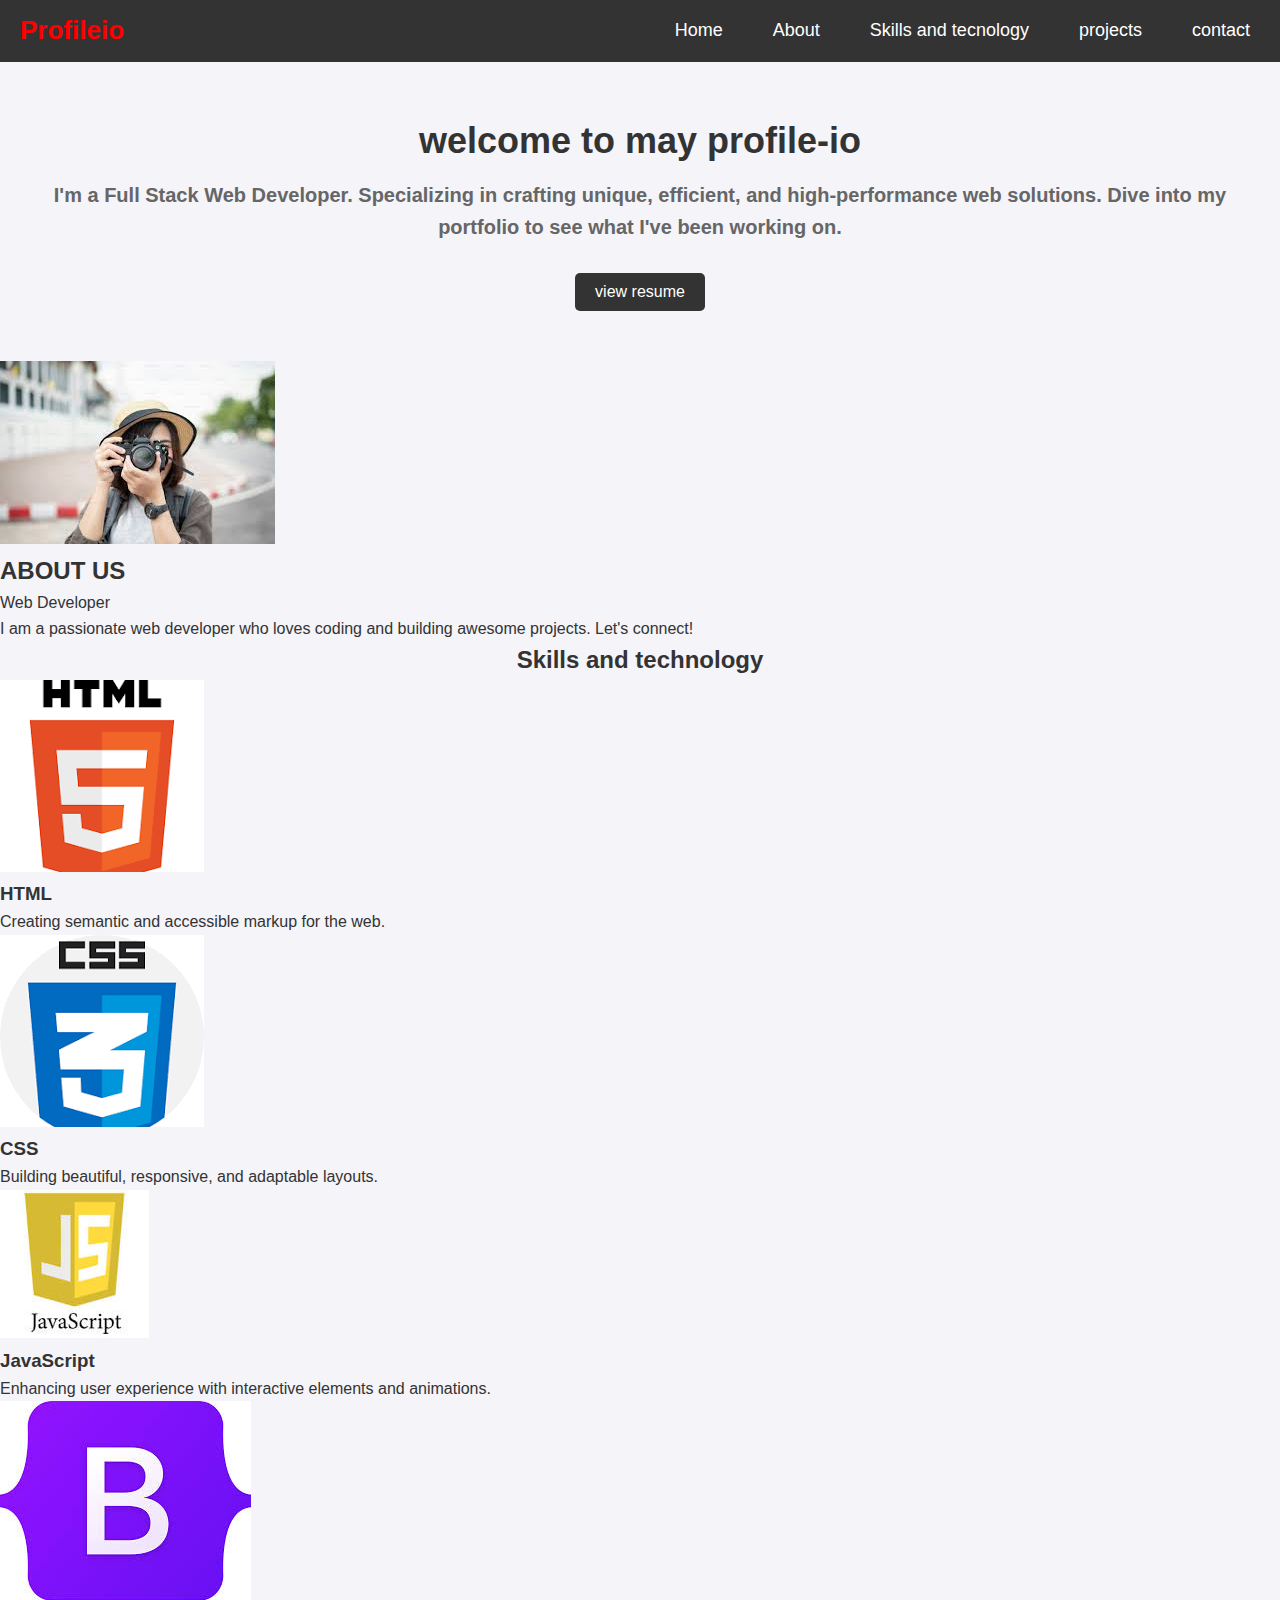
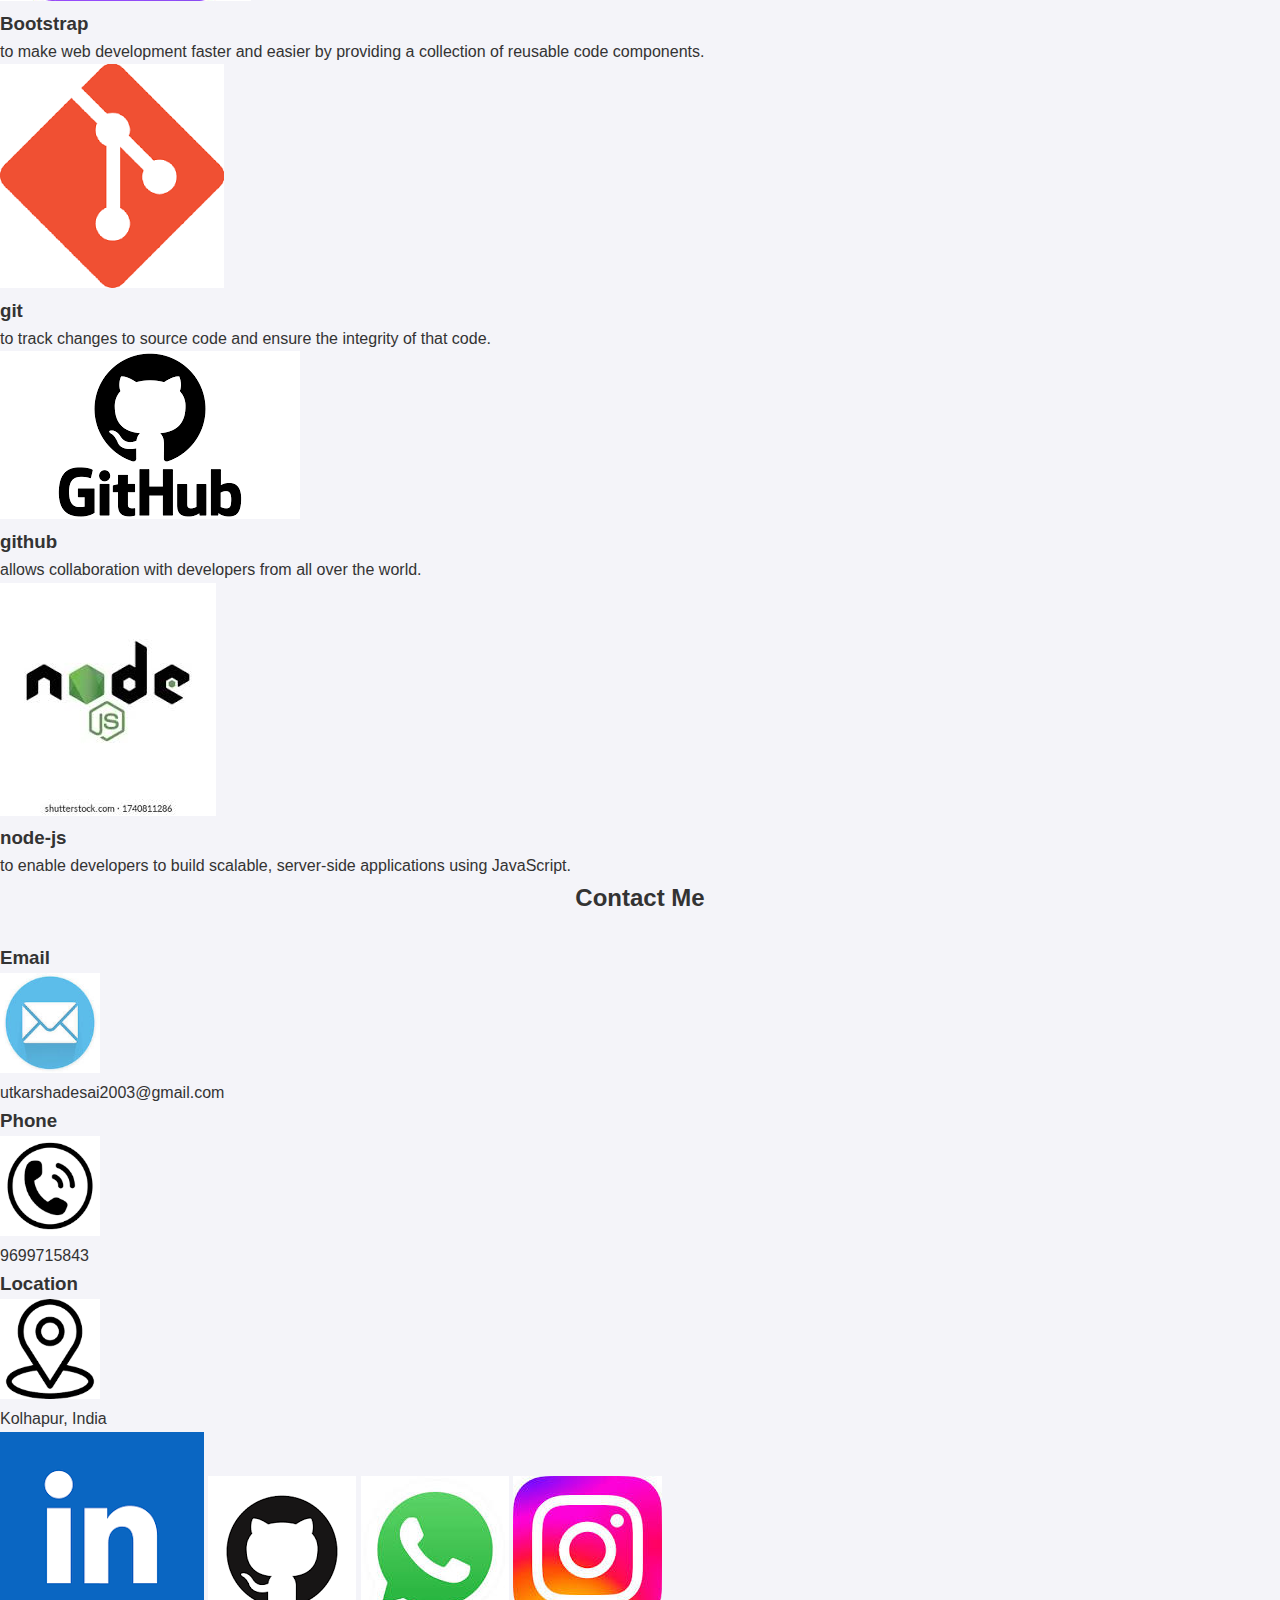
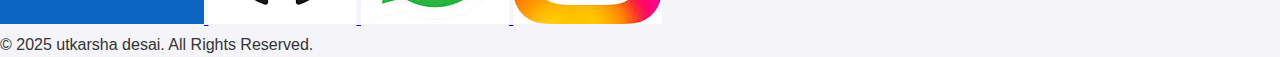
<file: index.html>
<!DOCTYPE html>
<html lang="en">
<head>
    <meta charset="UTF-8">
    <meta name="viewport" content="width=device-width, initial-scale=1.0">
    <link rel="stylesheet" href="styles.css" />
    

    <title>Simple Profile</title>
    
</head>
<body>
<!--header section-->
<header>
    <nav class="navbar">
      <div class="navdiv">
        <div class="logo"><a href="#">Profileio</a> </div>
    <ul>
        
      <li><a href="#">Home</a></li>
      <li><a href="#">About</a></li>
      <li><a href="#">Skills and tecnology</a></li>
      <li><a href="#">projects</a></li>
      <li><a href="#">contact</a></li>

    </ul>
  </nav>



    <div class="profile-container">
        <h1>welcome to may profile-io</h1>
        <h2>I'm a Full Stack Web Developer. Specializing in crafting unique, efficient, and high-performance web solutions. Dive into my portfolio to see what I've been working on.</h2>
        <button>view resume</button>
    </div>
    </header>
    <!--about section-->
    <section id="about" class="section">
      <div class="profile-card">
        <img src="[data-uri]" alt="Profile Picture" class="profile-img">
        <div class="profile-details">
          <h2 class="name">ABOUT US</h2>
          <p class="title">Web Developer</p>
          <p class="bio">I am a passionate web developer who loves coding and building awesome projects. Let's connect!</p>
        </div>
      </div>

    </section>


    <!--skills section-->
    <section id="skills" class="section">

      <div class="container">

        <h2><center>Skills and technology</center></h2>
        <div class="skills-list">
          <div class="skill-item">
            <img src="[data-uri]" alt="HTML">
            <h3>HTML</h3>
            <p>Creating semantic and accessible markup for the web.</p>
          </div>
          <div class="skill-item">
            <img src="[data-uri]" alt="CSS">
            <h3>CSS</h3>
            <p>Building beautiful, responsive, and adaptable layouts.</p>
          </div>
          <div class="skill-item">
            <img src="[data-uri]" alt="JavaScript">
            <h3>JavaScript</h3>
            <p>Enhancing user experience with interactive elements and animations.</p>
          </div>
          <div class="skill-item">
              <img src="[data-uri]" alt="Bootstrap">
              <h3>Bootstrap</h3>
              <p>to make web development faster and easier by providing a collection of reusable code components.</p>
            </div>

            <div class="skill-item">
              <img src="[data-uri]" alt="git">
              <h3>git</h3>
              <p>to track changes to source code and ensure the integrity of that code. </p>
            </div>
            <div class="skill-item">
              <img src="[data-uri]" alt="github">
              <h3>github</h3>
              <p>allows collaboration with developers from all over the world.</p>
            </div>
            <div class="skill-item">
              <img src="[data-uri]" alt="node-js">
              <h3>node-js</h3>
              <p>to enable developers to build scalable, server-side applications using JavaScript.</p>
            </div>
        </div>
      </div>
    </section>

    <!--contact section-->
    
      

    <section id="contact" class="section">
        <div class="container">
            <h2><center>Contact Me</center></h2>
            <br>
            <div class="contact-info">
                
                <div class="info-item">
                    <h3>Email</h3>
                    <div class="contact-details">
                       
                            <img src="[data-uri]" height="100px" width="100px" alt="Email Icon" class="contact-icon">
                            <p>utkarshadesai2003@gmail.com</p>
                        </a>
                    </div>
                </div>
      
                
                <div class="info-item">
                    <h3>Phone</h3>
                    <div class="contact-details">
                        
                            <img src="[data-uri]" height="100px" width="100px" alt="Phone Icon" class="contact-icon">
                            <p>9699715843</p>
                        </a>
                    </div>
                </div>
      
                
                <div class="info-item">
                    <h3>Location</h3>
                    <div class="contact-details">
                        <img src="[data-uri]" height="100px" width="100px" alt="Location Icon" class="contact-icon">
                        <p>Kolhapur, India</p>
                    </div>
                </div>
            </div>
        </div>
      </section>
      <div class="social-links">
        <a href="https://www.linkedin.com/utkaesha desai/" target="_blank">
          <img src="[data-uri]" alt="LinkedIn" class="social-icon">
        </a>
        <a href="https://www.github.com/utkarshadesai@2003" target="_blank">
          <img src="[data-uri]" alt="GitHub" class="social-icon">
        </a>
        <a href="https://www.whatsapp.com/utkarshadesai_17/" target="_blank">
          <img src="[data-uri]"  alt="whatsapp" class="social-icon">
        </a>
        <a href="https://www.instagram.com/utkarshadesai_17/" target="_blank">
          <img src="[data-uri]"  alt="instagram" class="social-icon">
        </a>
        
      </div>
    </div>
  </section>
  <footer>
    <div class="container">
      <p> &copy; 2025 utkarsha desai. All Rights Reserved.</p>
    </div>
  </footer>

      

      </section>

</body>
</html>
</file>
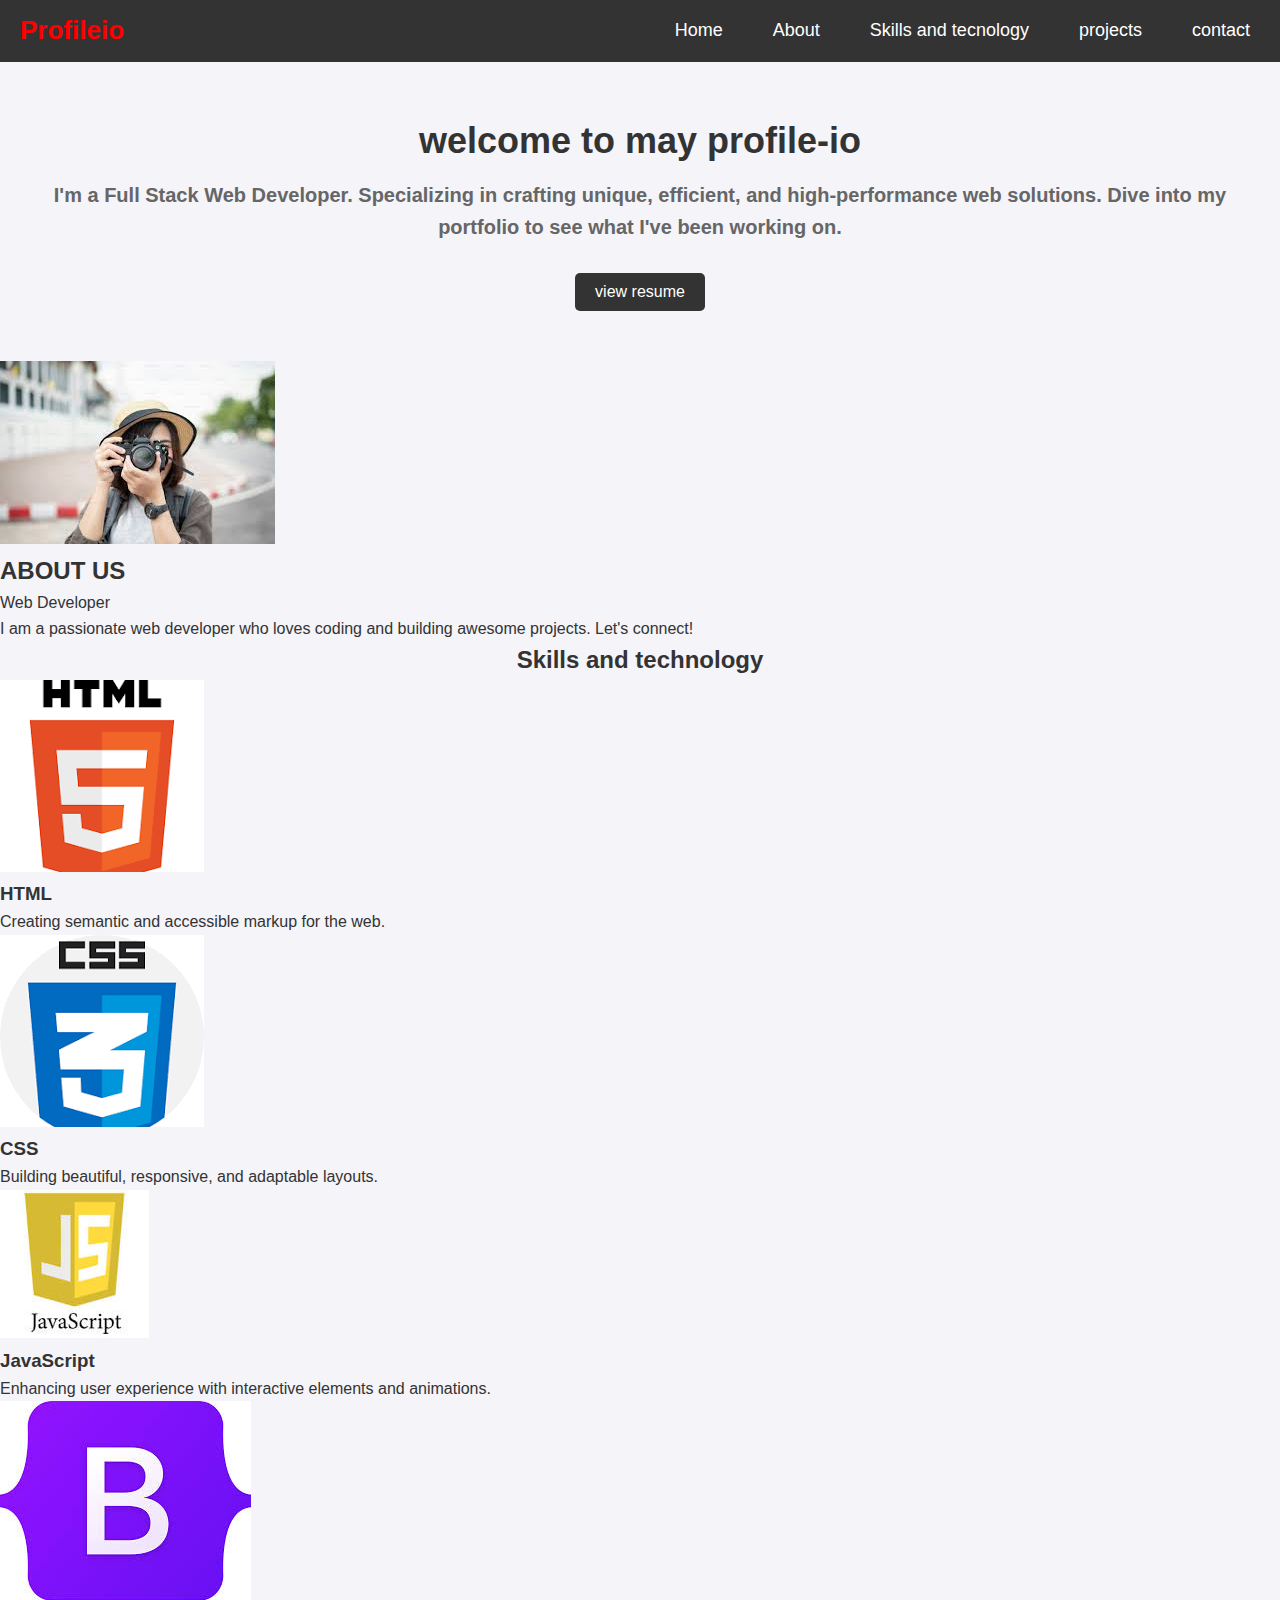
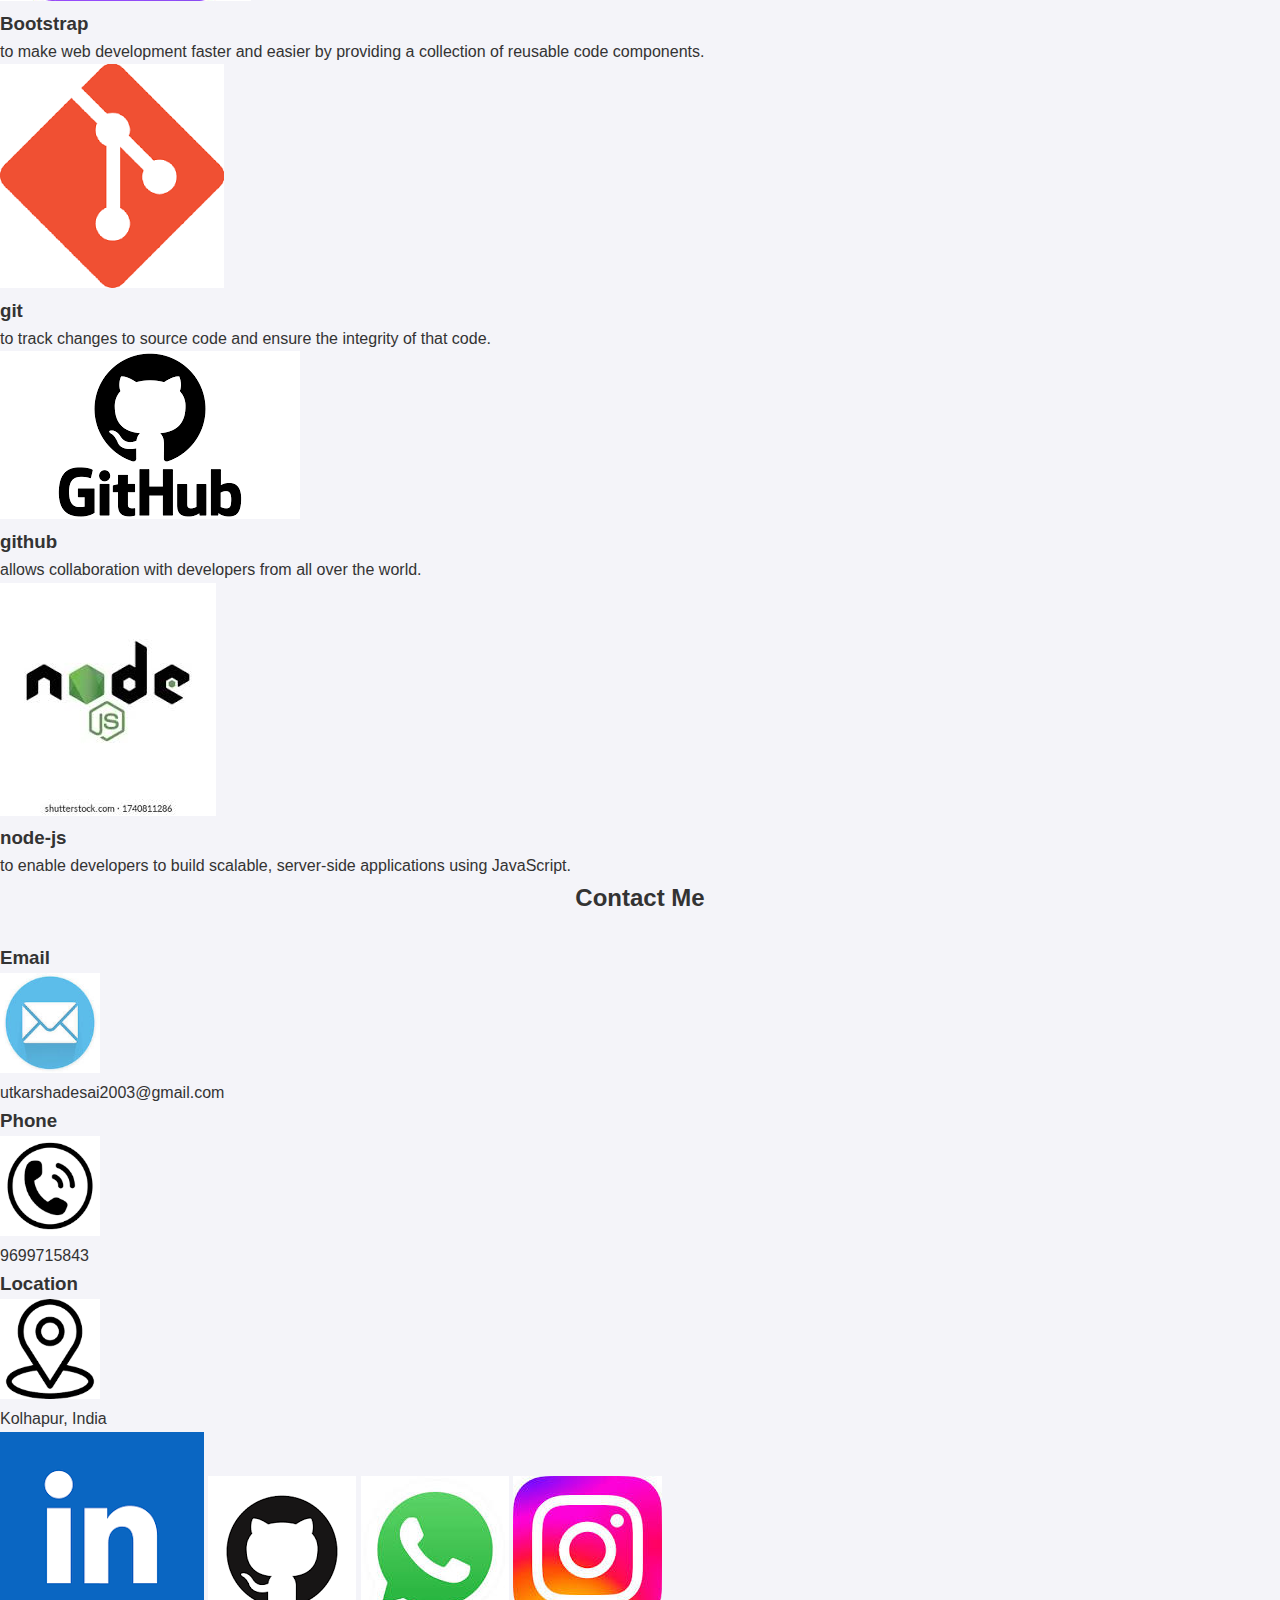
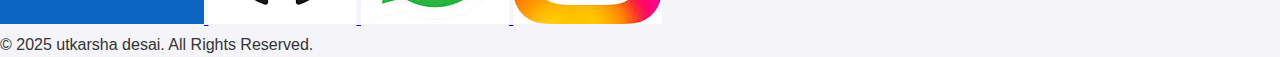
<file: home.html>
<!DOCTYPE html>
<html lang="en">
<head>
    <meta charset="UTF-8">
    <meta name="viewport" content="width=device-width, initial-scale=1.0">
    <link rel="stylesheet" href="styles.css" />
    

    <title>Simple Profile</title>
    
</head>
<body>
<!--header section-->
<header>
    <nav class="navbar">
      <div class="navdiv">
        <div class="logo"><a href="#">Profileio</a> </div>
    <ul>
        
      <li><a href="#">Home</a></li>
      <li><a href="#">About</a></li>
      <li><a href="#">Skills and tecnology</a></li>
      <li><a href="#">projects</a></li>
      <li><a href="#">contact</a></li>

    </ul>
  </nav>



    <div class="profile-container">
        <h1>welcome to may profile-io</h1>
        <h2>I'm a Full Stack Web Developer. Specializing in crafting unique, efficient, and high-performance web solutions. Dive into my portfolio to see what I've been working on.</h2>
        <button>view resume</button>
    </div>
    </header>
    <!--about section-->
    <section id="about" class="section">
      <div class="profile-card">
        <img src="[data-uri]" alt="Profile Picture" class="profile-img">
        <div class="profile-details">
          <h2 class="name">ABOUT US</h2>
          <p class="title">Web Developer</p>
          <p class="bio">I am a passionate web developer who loves coding and building awesome projects. Let's connect!</p>
        </div>
      </div>

    </section>


    <!--skills section-->
    <section id="skills" class="section">

      <div class="container">

        <h2><center>Skills and technology</center></h2>
        <div class="skills-list">
          <div class="skill-item">
            <img src="[data-uri]" alt="HTML">
            <h3>HTML</h3>
            <p>Creating semantic and accessible markup for the web.</p>
          </div>
          <div class="skill-item">
            <img src="[data-uri]" alt="CSS">
            <h3>CSS</h3>
            <p>Building beautiful, responsive, and adaptable layouts.</p>
          </div>
          <div class="skill-item">
            <img src="[data-uri]" alt="JavaScript">
            <h3>JavaScript</h3>
            <p>Enhancing user experience with interactive elements and animations.</p>
          </div>
          <div class="skill-item">
              <img src="[data-uri]" alt="Bootstrap">
              <h3>Bootstrap</h3>
              <p>to make web development faster and easier by providing a collection of reusable code components.</p>
            </div>

            <div class="skill-item">
              <img src="[data-uri]" alt="git">
              <h3>git</h3>
              <p>to track changes to source code and ensure the integrity of that code. </p>
            </div>
            <div class="skill-item">
              <img src="[data-uri]" alt="github">
              <h3>github</h3>
              <p>allows collaboration with developers from all over the world.</p>
            </div>
            <div class="skill-item">
              <img src="[data-uri]" alt="node-js">
              <h3>node-js</h3>
              <p>to enable developers to build scalable, server-side applications using JavaScript.</p>
            </div>
        </div>
      </div>
    </section>

    <!--contact section-->
    
      

    <section id="contact" class="section">
        <div class="container">
            <h2><center>Contact Me</center></h2>
            <br>
            <div class="contact-info">
                
                <div class="info-item">
                    <h3>Email</h3>
                    <div class="contact-details">
                       
                            <img src="[data-uri]" height="100px" width="100px" alt="Email Icon" class="contact-icon">
                            <p>utkarshadesai2003@gmail.com</p>
                        </a>
                    </div>
                </div>
      
                
                <div class="info-item">
                    <h3>Phone</h3>
                    <div class="contact-details">
                        
                            <img src="[data-uri]" height="100px" width="100px" alt="Phone Icon" class="contact-icon">
                            <p>9699715843</p>
                        </a>
                    </div>
                </div>
      
                
                <div class="info-item">
                    <h3>Location</h3>
                    <div class="contact-details">
                        <img src="[data-uri]" height="100px" width="100px" alt="Location Icon" class="contact-icon">
                        <p>Kolhapur, India</p>
                    </div>
                </div>
            </div>
        </div>
      </section>
      <div class="social-links">
        <a href="https://www.linkedin.com/utkaesha desai/" target="_blank">
          <img src="[data-uri]" alt="LinkedIn" class="social-icon">
        </a>
        <a href="https://www.github.com/utkarshadesai@2003" target="_blank">
          <img src="[data-uri]" alt="GitHub" class="social-icon">
        </a>
        <a href="https://www.whatsapp.com/utkarshadesai_17/" target="_blank">
          <img src="[data-uri]"  alt="whatsapp" class="social-icon">
        </a>
        <a href="https://www.instagram.com/utkarshadesai_17/" target="_blank">
          <img src="[data-uri]"  alt="instagram" class="social-icon">
        </a>
        
      </div>
    </div>
  </section>
  <footer>
    <div class="container">
      <p> &copy; 2025 utkarsha desai. All Rights Reserved.</p>
    </div>
  </footer>

      

      </section>

</body>
</html>
</file>
<file: styles.css>
* {
    margin: 0;
    padding: 0;
    box-sizing: border-box;
  }
  
 
  body {
    font-family: Arial, sans-serif;
    background-color: #f4f4f9;
    color: #333;
    line-height: 1.6;
  }
 
  .navbar {
    background-color: #333;
    padding: 10px 20px;
  }
  
  .navdiv {
    display: flex;
    justify-content: space-between;
    align-items: center;
  }
  
  .navbar .logo a {
    color:red;
    text-decoration: none;
    font-size: 26px;
    font-weight: bold;
  }
  
  .navbar ul {
    list-style: none;
    display: flex;
    gap: 30px;
  }
  
  .navbar ul li {
    display: inline;
  }
  
  .navbar ul li a {
    color: #fff;
    text-decoration: none;
    font-size: 18px;
    padding: 5px 10px;
    transition: background-color 0.3s;
  }
  
  .navbar ul li a:hover {
    background-color: #575757;
    border-radius: 4px;
  }
  
  
  .profile-container {
    text-align: center;
    margin: 50px 20px;
  }
  
  .profile-container h1 {
    font-size: 36px;
    color: #333;
    margin-bottom: 10px;
  }
  
  .profile-container h2 {
    font-size: 20px;
    color: #666;
    margin-bottom: 30px;
  }
  
  .profile-container button {
    padding: 10px 20px;
    background-color: #333;
    color: #fff;
    font-size: 16px;
    border: none;
    cursor: pointer;
    border-radius: 5px;
    transition: background-color 0.3s ease;
  }
  
  .profile-container button:hover {
    background-color: #555;
  }
</file>
